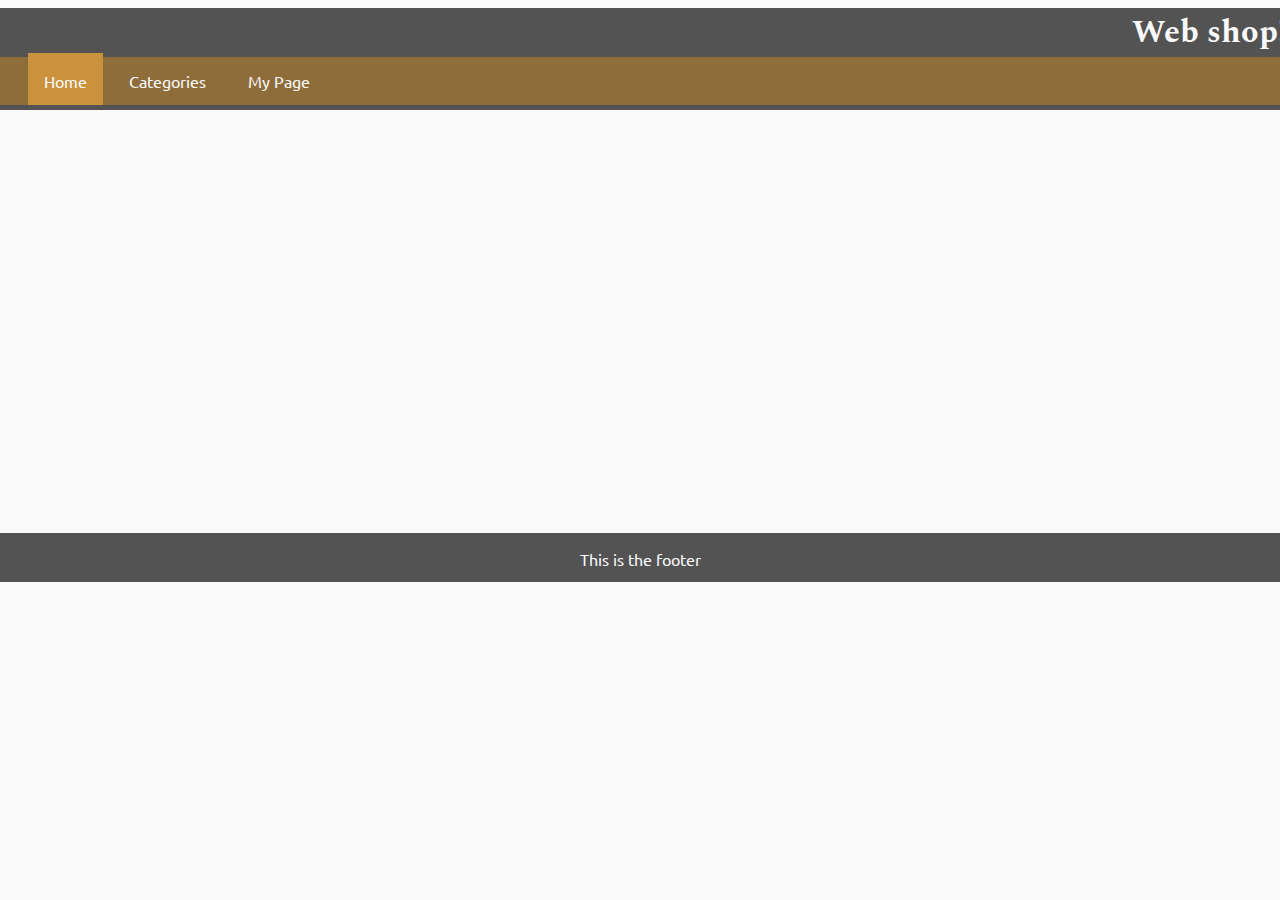
<file: index.html>
<!DOCTYPE html>
<html lang="en">
<head>
    <meta charset="UTF-8">
    <link rel="stylesheet" type="text/css" href="styles.css">
    <title>Grupparbete</title>
</head>
<body>
<div class="flex-wrapper">
    <!-- MAIN NAV BAR WHICH IS SHARED ACROSS WEBSITE - DONT CHANGE YET -->
    <header>
        <h1>Web shop!</h1>
        <nav>
            <ul>
                <li><a class="active-page" href="index.html">Home</a></li>
                <li><a href="category.html">Categories</a></li>
                <li><a href="LoginPage.html">My Page</a></li>
            </ul>
        </nav>
        <!-- FROM HERE YOU CAN CHANGE STUFF -->
    </header>
    <div class="content">
        <div class="content-side">
            <h3 style="text-align: center">Donkey news!</h3>
            <ul>
                <li>Lots of donkeys, wow!</li>
                <li>Cheap and affordable!</li>
                <li>Probably not your first choice for a pet..</li>
                <li>.. or your third, but hey!</li>
            </ul>
            <div class="dummy-img">A picture would be here</div>
            <div class="dummy-img">And here!</div>
        </div>
        <div class="content-main">
            <h2 style="text-align: center">Welcome to the premium donkey shopping website!</h2>
            <article>
                    Lorem ipsum dolor sit amet, consectetur adipiscing elit. 
                    Mauris consectetur commodo rhoncus. Donec dolor tortor, 
                    hendrerit et leo quis, malesuada ultrices enim. Ut pharetra 
                    efficitur elit, vel scelerisque est efficitur nec. Aliquam 
                    cursus id est placerat aliquet. Orci varius natoque penatibus
                    t magnis dis parturient montes, nascetur ridiculus mus. 
                    Phasellus iaculis nunc ac nibh mollis, vitae ullamcorper 
                    orci convallis. Quisque hendrerit massa vel odio pretium 
                    auctor. Aenean mattis lacus quis justo posuere porttitor.
                    Sed iaculis hendrerit justo. Aliquam porttitor augue a 
                    vestibulum elementum. In feugiat dolor eu lacus blandit 
                    feugiat. Fusce tristique consectetur blandit. Duis ullamcorper 
                    unc turpis, vel mattis diam scelerisque eu. Nunc sodales f
                    eugiat magna non tempor. Fusce cursus, nunc a tempus digni
                    ssim, nunc nisl sodales libero, in maximus vel
                    it dolor at metus.
                    <br>
                    <br>
                    Maecenas eu enim accumsan, accumsan nunc id, porta 
                    ante. Sed hendrerit maximus mollis. Nulla sed ultri
                    cies purus. Suspendisse pulvinar tempus nisl. Sed c
                    onsequat, nunc a placerat ultrices, justo arcu elem
                    entum velit, at cursus sem nunc ut eros. Donec orna
                    re congue urna vitae tristique. Curabitur gravida an
                    te arcu, ac accumsan arcu malesuada at. 
                    <div class="dummy-img" style="width: 300px">A cute picture here maybe.</div>
            </article>
        </div>
        
    </div>
    <footer>
        <p>This is the footer</p>
    </footer>
</div>
</body>
</html>
</file>
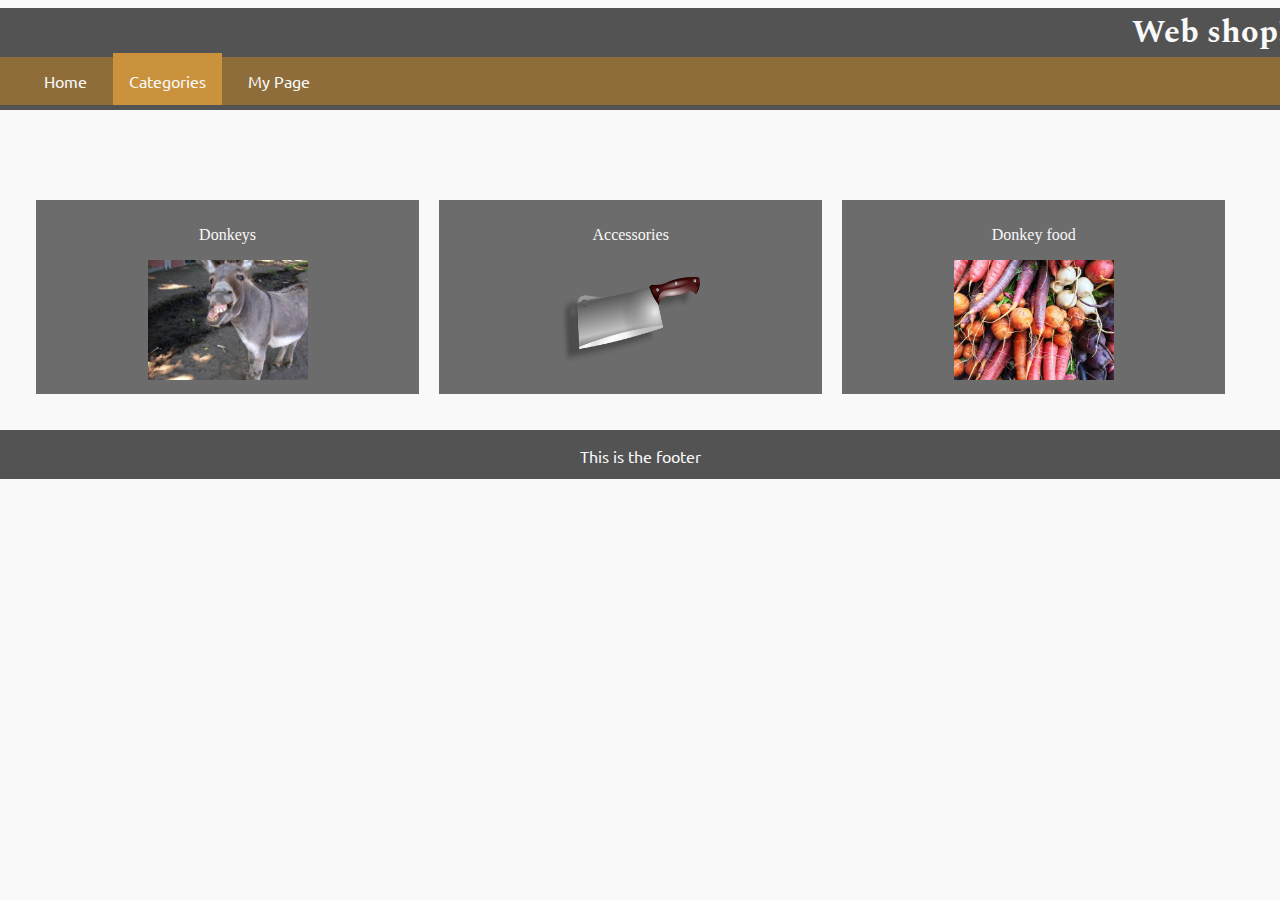
<file: category.html>
<!DOCTYPE html>
<html lang="en">
<head>
    <meta charset="UTF-8">
    <link rel="stylesheet" type="text/css" href="styles.css">
    <title>Grupparbete</title>
</head>
<body>
<div class="flex-wrapper">
<header>
    <h1>Web shop!</h1>
    <nav>
        <ul>
            <li><a href="index.html">Home</a></li>
            <li><a class="active-page" href="category.html">Categories</a></li>
            <li><a href="LoginPage.html">My Page</a></li>
        </ul>
    </nav>
</header>
<section class="content-box-category">
    <h2>Categories</h2>
    <div class = "cat_layout">
        <div class = "cat_box"> 
            <p><a href="productpage.html">Donkeys</a></p>
            <a href="productpage.html"><img src="image/cat_funny-donkey.jpg" width="160" height="120" title="" alt="Donkey"></a>
        </div>
    
        <div class = "cat_box">
            <p><a href="">Accessories</a></p>         
            <a href=""><img src="image/cat_cleaver.png" width="160" height="120" title="" alt="Accessories"></a>
        </div>
    
        <div class = "cat_box">
            <p><a href="">Donkey food</a></p>
            <a href=""><img src="image/cat_food.jpg" width="160" height="120" title="" alt="Donkey food"></a>
        </div>
    </div>
</section>
<footer>
    <p>This is the footer</p>
</footer>
</div>
</body>
</html>
</file>
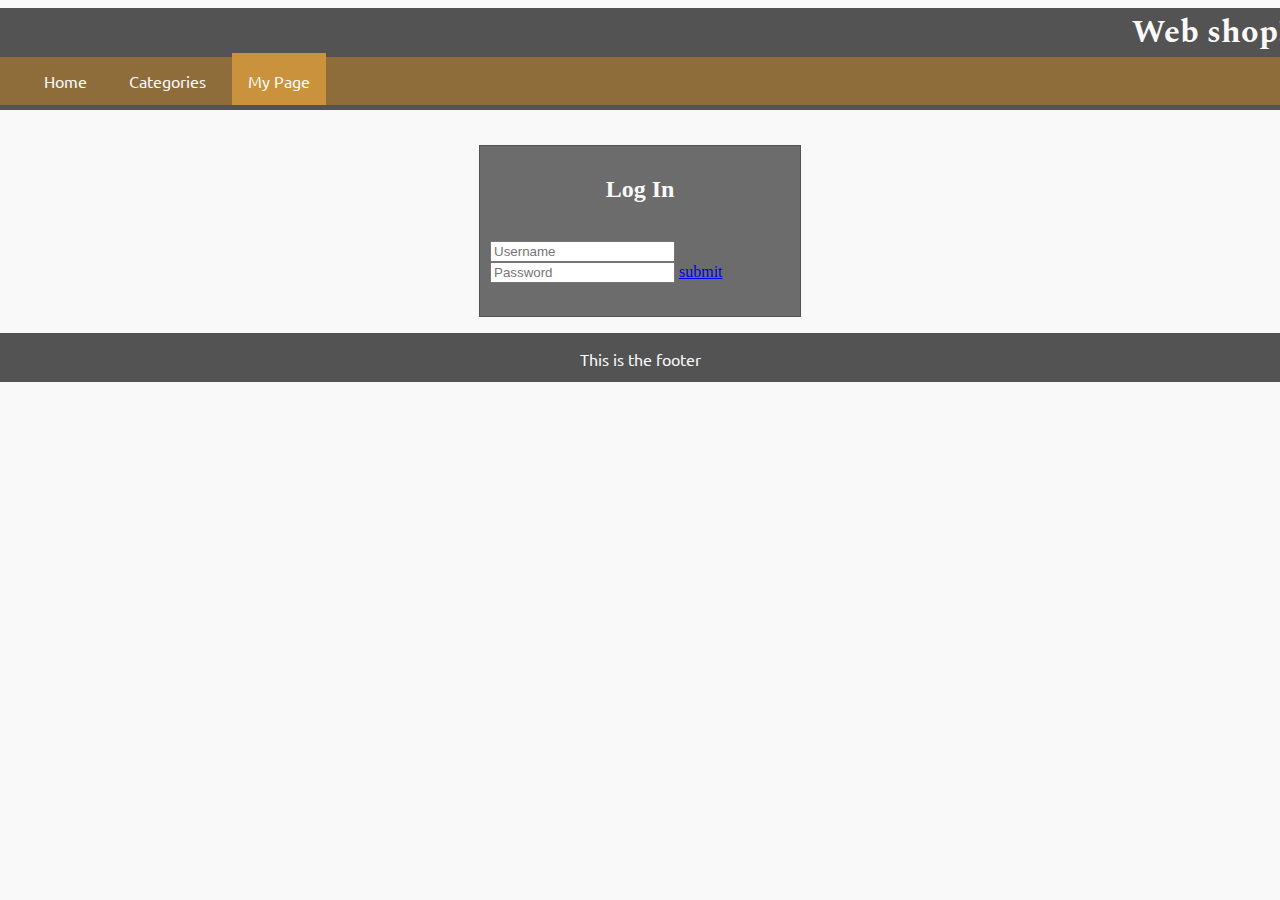
<file: LoginPage.html>
<!DOCTYPE html>
<html lang="en">
<head>
    <meta charset="UTF-8">
    <link rel="stylesheet" type="text/css" href="styles.css">
    <title>Log in page</title>
</head>
    
<body>
    <div class="flex-wrapper">
        <!-- MAIN NAV BAR WHICH IS SHARED ACROSS WEBSITE - DONT CHANGE YET -->
    <header>
        <h1>Web shop!</h1>
        <nav>
            <ul>
                <li><a href="index.html">Home</a></li>
                <li><a href="category.html">Categories</a></li>
                <li><a class="active-page" href="LoginPage.html">My Page</a></li>
            </ul>
        </nav>
    </header>
    <!-- FROM HERE YOU CAN CHANGE STUFF -->
        <div class="Loginpage_Login">
        <h2>Log In</h2><br>
        <form>
            <input name="Username" type="username" placeholder="Username"/><br/>
            <input name="Password" type="password" placeholder="Password"/>
            <a href="MyPage.html" class="login-btn">submit</a>
        </form>
        </div>
    <footer>
        <p>This is the footer</p>
    </footer>
</div>
</body>
</html>
</file>
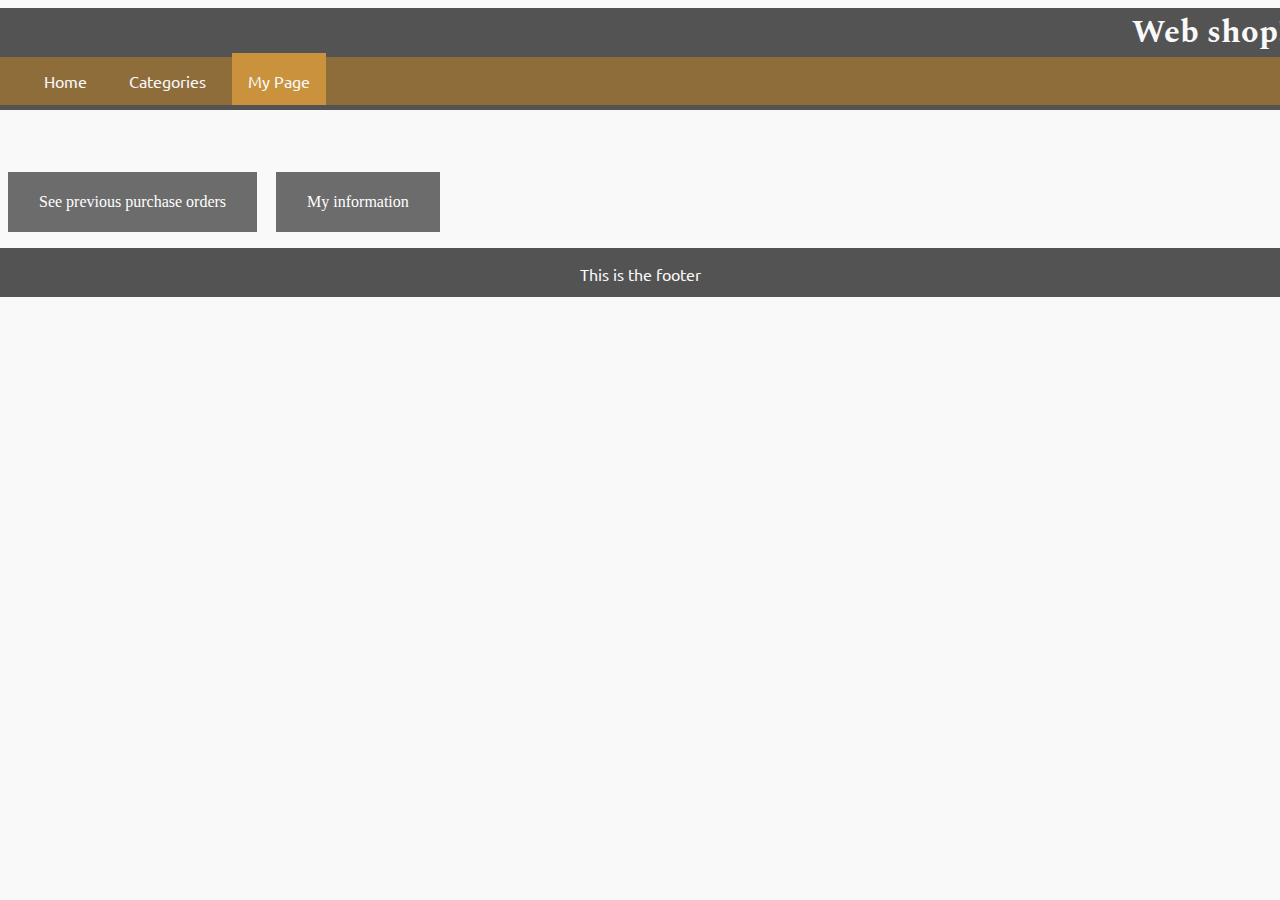
<file: MyPage.html>
<!DOCTYPE html>
<html lang="en">
<head>
    <meta charset="UTF-8">
    <link rel="stylesheet" type="text/css" href="styles.css">
    <title>My page</title>
</head>
    
<body>
<div class="flex-wrapper">
    <!-- MAIN NAV BAR WHICH IS SHARED ACROSS WEBSITE - DONT CHANGE YET -->
    <header>
        <h1>Web shop!</h1>
        <nav>
            <ul>
                <li><a href="index.html">Home</a></li>
                <li><a href="category.html">Categories</a></li>
                <li><a href="LoginPage.html" class="active-page">My Page</a></li>
            </ul>
        </nav>
        <!-- FROM HERE YOU CAN CHANGE STUFF -->
    </header>
    <div class="mypage-container">
        <div class="flexmeme1">
            <h2>Welcome to your page</h2>
        </div>
        <div class="flexmeme2">
            <a href="#" class="btn">See previous purchase orders</a>
            <a href="#" class="btn" >My information</a>
        </div>
    </div>
    <footer>
        <p>This is the footer</p>
    </footer>
</div>
</body>
</html>
</file>
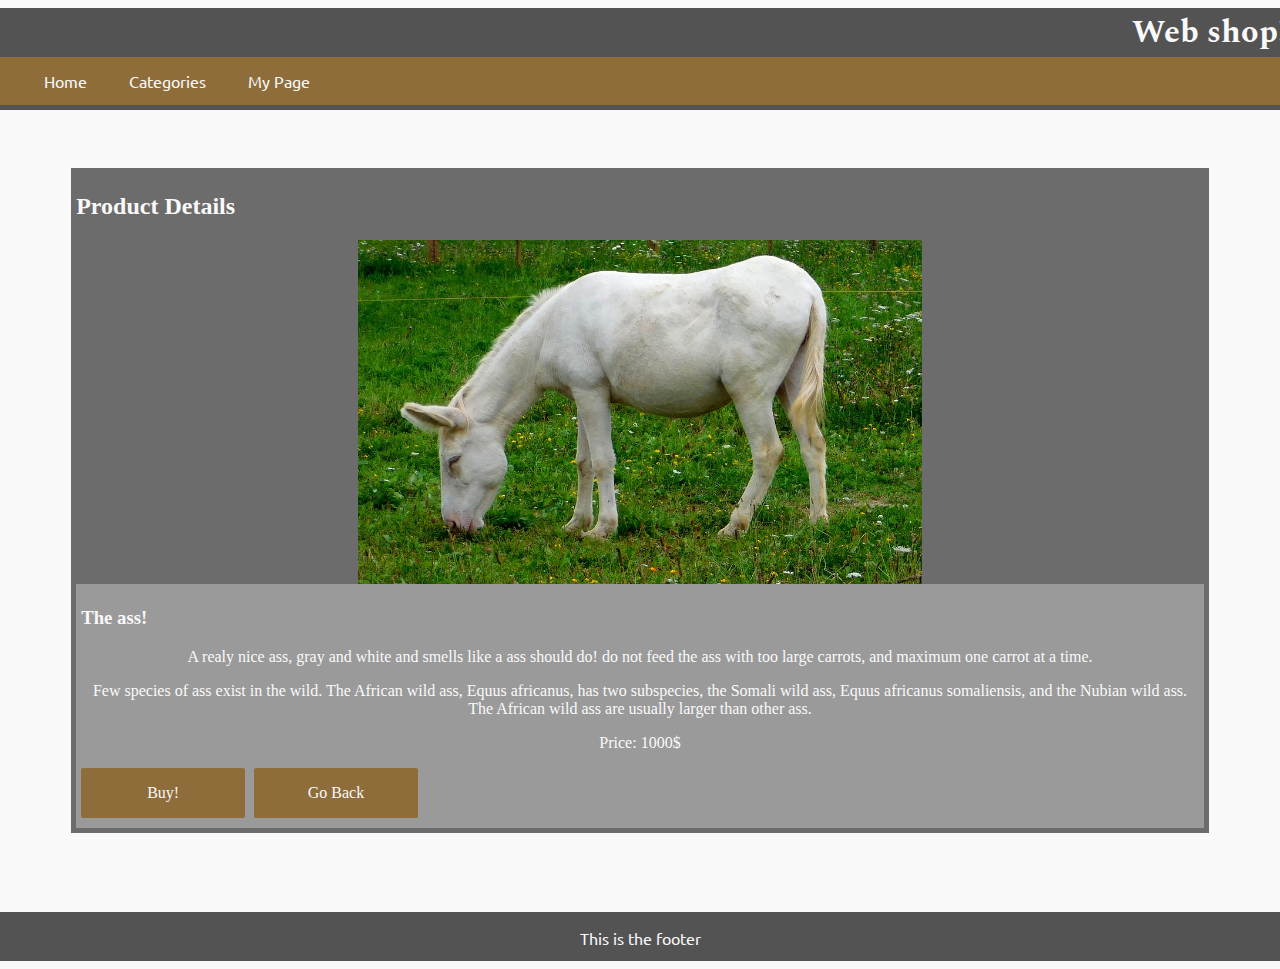
<file: ProductDetails1.html>
<!DOCTYPE html>
<html lang="en">
  <head>
    <meta charset="UTF-8" />
    <link rel="stylesheet" type="text/css" href="styles.css" />
    <title>Grupparbete</title>
  </head>
  <body>
    <div class="flex-wrapper">
      <header>
        <h1>Web shop!</h1>
        <nav>
          <ul>
            <li><a href="index.html">Home</a></li>
            <li><a href="category.html">Categories</a></li>
            <li><a href="mypage.html">My Page</a></li>
          </ul>
        </nav>
      </header>
      <article class="details_format">
        <div class="details_article">
          <h2>Product Details</h2>
          <img
            id="details_image"
            src="image/Details_Donkey1.jpg"
            alt="A hairy ass!"
          />

          <section id="details_text">
            <h3>The ass!</h3>
            <p class="nocenter">
              A realy nice ass, gray and white and smells like a ass should do!
              do not feed the ass with too large carrots, and maximum one carrot
              at a time.
            </p>
            <p class="nocenter">
              Few species of ass exist in the wild. The African wild ass, Equus
              africanus, has two subspecies, the Somali wild ass, Equus
              africanus somaliensis, and the Nubian wild ass. The African wild
              ass are usually larger than other ass.
            </p>
            <p>Price: 1000$</p>
            <a class="details_button" href="productpage.html">Buy!</a>
            <a  class="details_button"
                href="productpage.html"
                onmouseover="this.innerHTML='Buy!';"
                onmouseout="this.innerHTML='Go Back';"
              >
                Go Back</a>

          </section>
        </div>
      </article>
      <footer>
        <p>This is the footer</p>
    </footer>
    </div>
  </body>
</html>
</file>
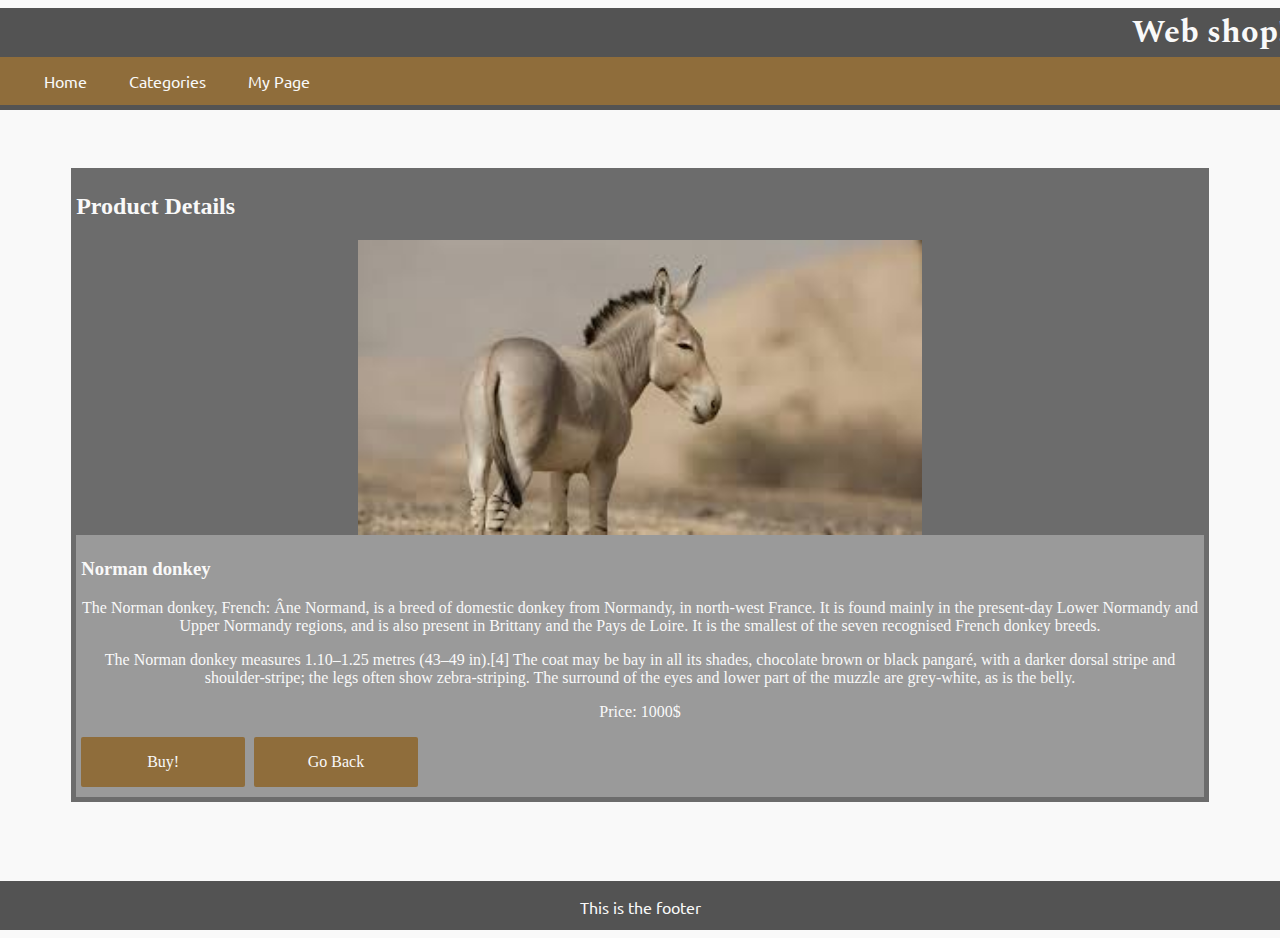
<file: ProductDetails2.html>
<!DOCTYPE html>
<html lang="en">
  <head>
    <meta charset="UTF-8" />
    <link rel="stylesheet" type="text/css" href="styles.css" />
    <title>Grupparbete</title>
  </head>
  <body>
    <div class="flex-wrapper">
      <header>
        <h1>Web shop!</h1>
        <nav>
          <ul>
            <li><a href="index.html">Home</a></li>
            <li><a href="category.html">Categories</a></li>
            <li><a href="mypage.html">My Page</a></li>
          </ul>
        </nav>
      </header>
      <article class="details_format">
        <div class="details_article">
          <h2>Product Details</h2>
          <img
            id="details_image"
            src="image/Details_Donkey2.jpg"
            alt="A hairy ass!"
          />
          <section id="details_text">
            <h3>Norman donkey</h3>
            <p class="nocenter">
              The Norman donkey, French: Âne Normand, is a breed of domestic
              donkey from Normandy, in north-west France. It is found mainly in
              the present-day Lower Normandy and Upper Normandy regions, and is
              also present in Brittany and the Pays de Loire. It is the smallest
              of the seven recognised French donkey breeds.
            </p>
            <p class="nocenter">
              The Norman donkey measures 1.10–1.25 metres (43–49 in).[4] The
              coat may be bay in all its shades, chocolate brown or black
              pangaré, with a darker dorsal stripe and shoulder-stripe; the legs
              often show zebra-striping. The surround of the eyes and lower part
              of the muzzle are grey-white, as is the belly.
            </p>
            <p>Price: 1000$</p>
            <a class="details_button" href="productpage.html">Buy!</a>
            <a

              class="details_button"
              href="productpage.html"
              onmouseover="this.innerHTML='Buy!';"
              onmouseout="this.innerHTML='Go Back';"
            >
              Go Back</a
            >

          </section>
        </div>
      </article>
      <footer>
        <p>This is the footer</p>
    </footer>
    </div>
  </body>
</html>
</file>
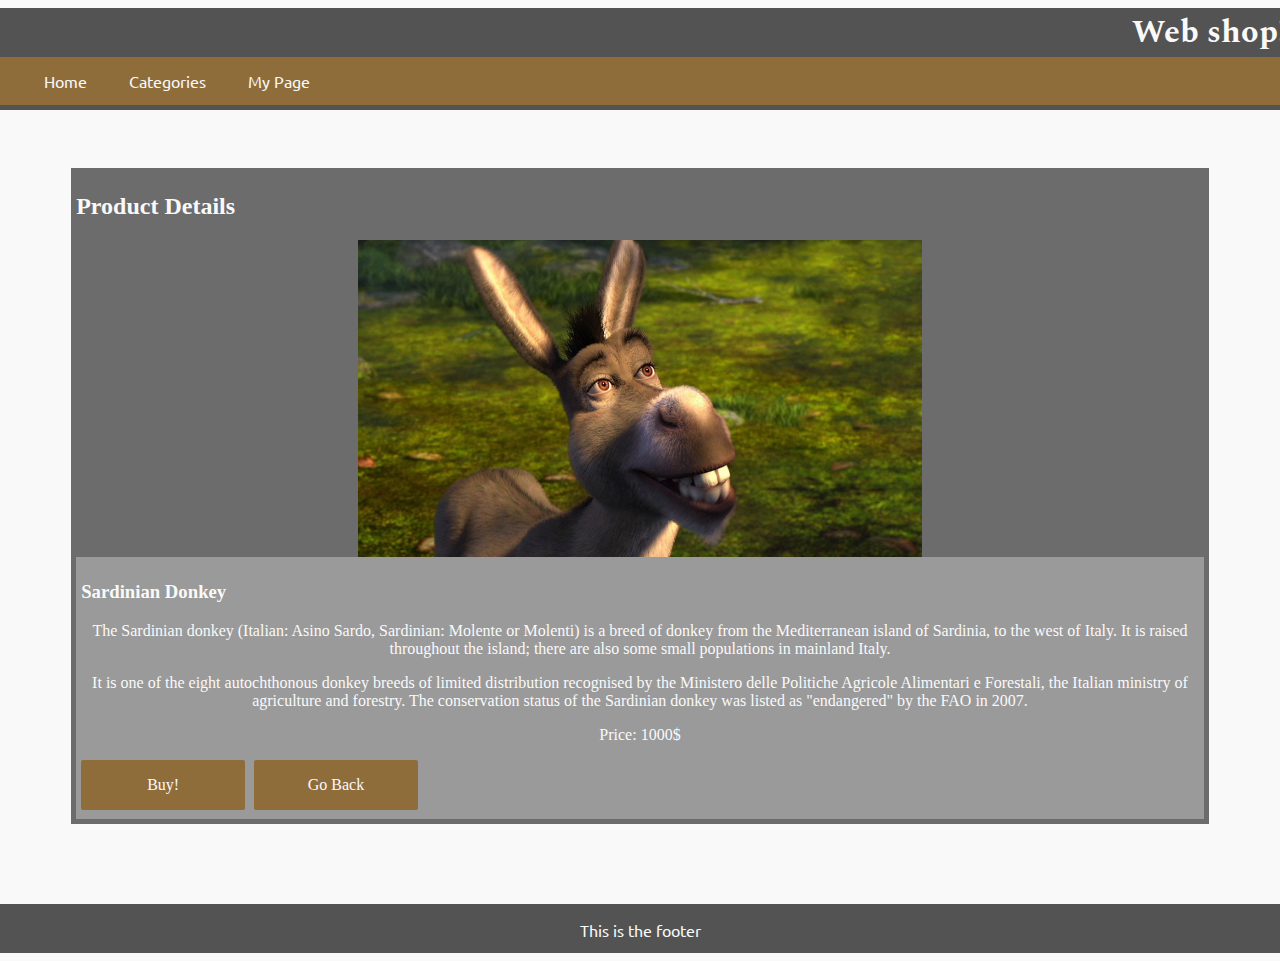
<file: ProductDetails3.html>
<!DOCTYPE html>
<html lang="en">
  <head>
    <meta charset="UTF-8" />
    <link rel="stylesheet" type="text/css" href="styles.css" />
    <title>Grupparbete</title>
  </head>
  <body>
    <div class="flex-wrapper">
      <header>
        <h1>Web shop!</h1>
        <nav>
          <ul>
            <li><a href="index.html">Home</a></li>
            <li><a href="category.html">Categories</a></li>
            <li><a href="mypage.html">My Page</a></li>
          </ul>
        </nav>
      </header>
      <article class="details_format">
        <div class="details_article">
          <h2>Product Details</h2>
          <img
            id="details_image"
            src="image/Details_Donkey3.jpg"
            alt="A hairy ass!"
          />

          <section id="details_text">
            <h3>Sardinian Donkey</h3>
            <p class="nocenter">
              The Sardinian donkey (Italian: Asino Sardo, Sardinian: Molente or
              Molenti) is a breed of donkey from the Mediterranean island of
              Sardinia, to the west of Italy. It is raised throughout the
              island; there are also some small populations in mainland Italy.
            </p>
            <p class="nocenter">
              It is one of the eight autochthonous donkey breeds of limited
              distribution recognised by the Ministero delle Politiche Agricole
              Alimentari e Forestali, the Italian ministry of agriculture and
              forestry. The conservation status of the Sardinian donkey was
              listed as "endangered" by the FAO in 2007.
            </p>
            <p>Price: 1000$</p>
            <a class="details_button" href="productpage.html">Buy!</a>
            <a

                class="details_button"
                href="productpage.html"
                onmouseover="this.innerHTML='Buy!';"
                onmouseout="this.innerHTML='Go Back';"
              >
                Go Back</a>

          </section>
        </div>
      </article>
      <footer>
        <p>This is the footer</p>
    </footer>
    </div>
  </body>
</html>
</file>
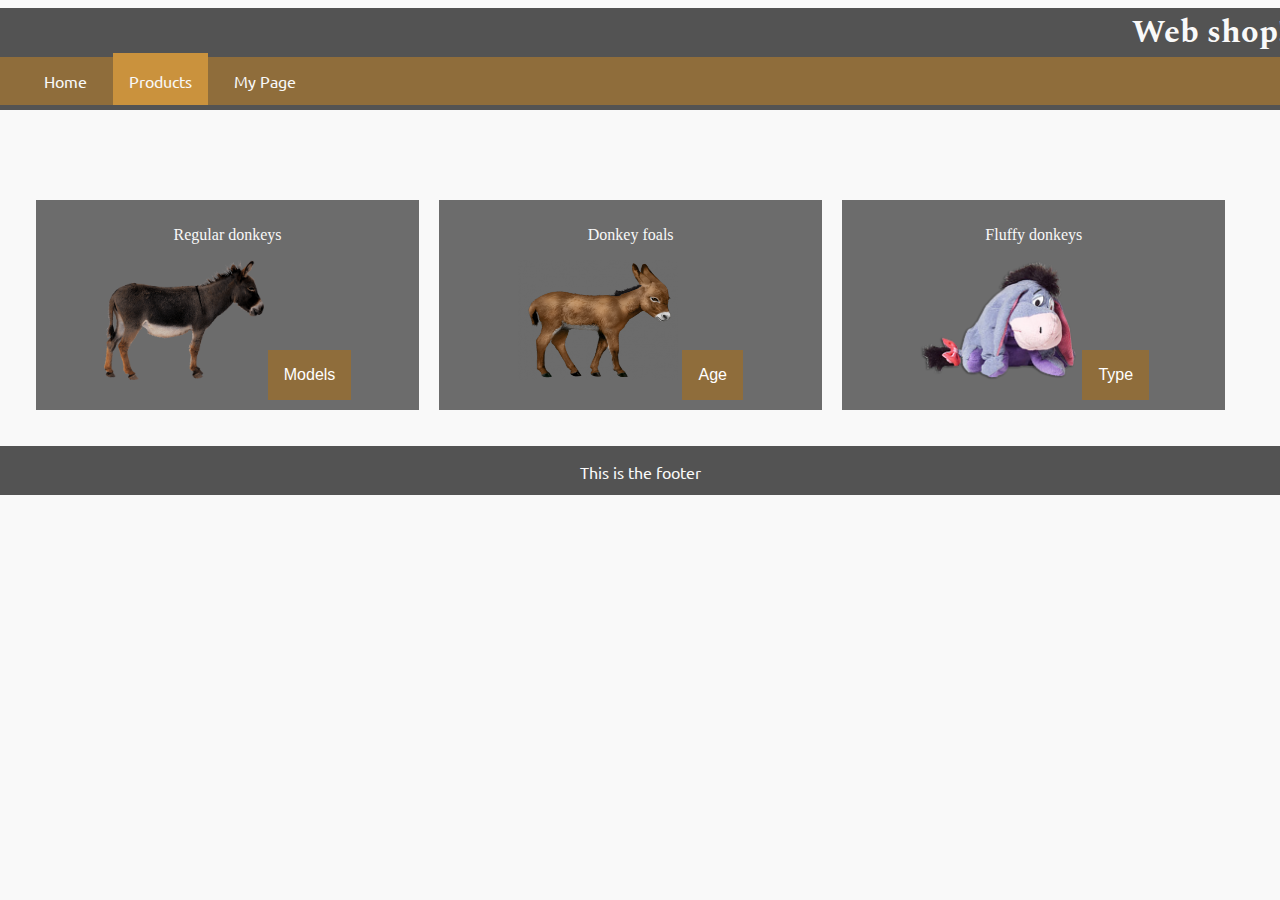
<file: productpage.html>
<!DOCTYPE html>
<html lang="en">
<head>
    <meta charset="UTF-8">
    <link rel="stylesheet" type="text/css" href="styles.css">
    <title>Grupparbete</title>
</head>
<body>
<div class="flex-wrapper">
<header>
    <h1>Web shop!</h1>
    <nav>
        <ul>
            <li><a href="index.html">Home</a></li>
            <li><a class="active-page" href="productpage.html">Products</a></li>
            <li><a href="LoginPage.html">My Page</a></li>
        </ul>
    </nav>
</header>
<section class = "content-box-product">
    <h2 id="pp_header" >Donkeys</h2>
    <section class = "product-wrapper">
        <div class = "prod-container"> 
            <p><a href="ProductDetails1.html">Regular donkeys</a></p>
            <a href="ProductDetails1.html"><img src="image\pp_donkey-transparent.png" width="160" height="120" title="" alt="Donkey"></a>
            <div class="pp_dropdown">
                <button class="pp_dropbtn">Models</button>
                <div class="pp_dropdown-content">
                    <a href="ProductDetails1.html">The ass!</a>
                    <a href="ProductDetails2.html">Norman donkey</a>
                    <a href="ProductDetails3.html">Sardinian Donkey</a>
                </div>
            </div>
        </div>
    
        <div class = "prod-container">
            <p><a href="">Donkey foals</a></p>         
            <a href=""><img src="image\pp_donkeyfoal-transparent.png" width="160" height="120" title="" alt="Donkey foal"></a>
            <div class="pp_dropdown">
                <button class="pp_dropbtn">Age</button>
                <div class="pp_dropdown-content">
                    <a href="#">Newborn</a>
                    <a href="#">Dumbass teenager</a>
                    <a href="#">Smartass teenager</a>
                </div>
            </div>
        </div>
    
        <div class = "prod-container">
            <p><a href="">Fluffy donkeys</a></p>
            <a href=""><img src="image\pp_eyeore-transparent.png" width="160" height="120" title="" alt="Donkey toy"></a>
            <div class="pp_dropdown">
                <button class="pp_dropbtn">Type</button>
                <div class="pp_dropdown-content">
                    <a href="#">Eyeore</a>
                    <a href="#">Shrek donkey</a>
                </div>
            </div>
        </div>
    </section>
</section>

<footer>
    <p>This is the footer</p>
</footer>
</div>
</body>
</html>
</file>
<file: styles.css>
@import url("https://fonts.googleapis.com/css?family=Ubuntu|Spectral");

:root {
  --dark-color: #535353;
  --medium-color: #6c6c6c;
  --light-color: #f9f9f9;
  --btn-color: #8f6d3b;
  --btn-hover-color: #ca923d;
}

body {
  background-color: var(--light-color);
  color: #f9f9f9;
}

.container {
  max-width: 1024px;
  min-height: 100px;
  margin: 5px auto 0 auto;
  padding-top: 15px;
  padding-bottom: 15px;
  background: var(--light-color);
}

header {
  margin: 0 -25px;
  box-shadow: 5px 5px var(--dark-color);
}

header h1 {
  font-family: "Spectral", sans-serif;
  background: var(--dark-color);
  margin: 0 auto;
  padding-right: 10px;
  text-align: right;
}

nav {
  display: flex;
  justify-content: flex-start;
  box-sizing: border-box;
  background: var(--btn-color);
}

nav ul {
  list-style-type: none;
  margin: 0;
}

nav li {
  float: left;
  padding: 0 5px;
}

nav li a {
  font-family: "Ubuntu", sans-serif;
  padding: 14px 16px;
  text-decoration: none;
  display: block;
  color: var(--light-color);
}

nav li a:hover,
.active-page {
  margin-top: -4px;
  border-top: 4px solid var(--btn-hover-color);
  background: var(--btn-hover-color);
}

.content-box {
  height: 100%;
  padding: 10px;
  margin: 0.5em;
  box-sizing: border-box;
  display: flex;
  flex-flow: row wrap;
}

.dummy-content {
  background-color: var(--medium-color);
  width: 75px;
  height: 75px;
  margin: 5px;
}

footer {
  background: var(--dark-color);
  font-family: "Ubuntu", sans-serif;
  height: 49px;
  margin: 0 -25px;
}

footer p {
  text-align: center;
  padding: 1em;
}

/*-----------------------------MY PAGE---------------------------------------*/

.btn:link,
.btn:visited {
  background-color: #6c6c6c;
  border: 1px solid #6c6c6c;
  color: #fff;
  margin-right: 15px;

  display: inline-block;
  padding: 20px 30px; /*this will mean that we have 10 pixels of heading on top and bottom and 30 pixels left and right*/
  font-weight: 300;
  text-decoration: none;

  /*Det här gör att bakgrunden inte byter färg direkt utan på 0.2 sekunder*/
  transition: background-color 0.2s, border 0.2s, color 0.2s;
}

.btn:hover,
.btn:active {
  background-color: #535353;
}

.Mypage_welcome-text-box {
  position: absolute;
  width: 1140px;
  top: 50%;
  left: 75%;
  transform: translate(-50%, -50%);
}

.Mypage_welcome-header {
  background-image: linear-gradient(
      rgba(135, 206, 235, 0.7),
      rgba(135, 206, 235, 0.7)
    ),
    url(gold-glitter-blog-header.jpg);
  background-size: cover;
  background-position: center;
  height: 100vh; /*Det här betyder att det är 100 procent av view-port:en*/
}

.Mypage_welcome-header h2 {
  padding-top: 20px;
  font-size: 25px;
}

/*-----------------------------MY PAGE end---------------------------------------*/

/*-----------------------------Log in page---------------------------------------*/
.Loginpage_Login {
  background-color: var(--medium-color);
  width: 300px;
  height: 150px;
  border: 1px solid var(--dark-color);
  margin: auto;
  margin-top: 40px;
  padding: 10px;
}

.Loginpage_Login h2 {
  text-align: center;
}

/*-----------------------------Log in page end---------------------------------------*/

/*stefan b's stuff*/
.details_button {
  color: var(--light-color);
  display: inline-block;
  padding: 1em 2em;
  margin: 0 0.3em 0.3em 0;
  border-radius: 2px;
  background-color: var(--btn-color);
  text-align: center;
  transition: all 0.2s;
  border: 0px solid black;
  text-decoration: red;
  width: 100px;
}
.details_button:hover {
  background-color: var(--btn-hover-color);
}

/*stuff ryan added*/
.content-box-category {
  height: 100%;
  padding: 10px;
  margin: 0.5em;
  display: flex;
  flex-direction: column;
}

.content-box-category h2 {
  text-align: center;
}

.cat_h1 {
  text-align: center;
}

.cat_layout {
  display: flex;
  flex-wrap: wrap;
  align-items: center;
}

.content-box-category a,
p,
img {
  text-align: center;
  color: var(--light-color);
}

.cat_box {
  width: 31.2%;
  box-sizing: border-box;
  text-align: center; /*THIS CENTERs THE IMAGES, IDK WHY LOL*/
  padding: 10px;
  margin: 10px;
  background-color: var(--medium-color);
}
/*end of stuff ryan added*/

.cat_layout a {
  text-decoration: none;
}

.details_format {
  padding: 5%;
  margin: 0px;
}
#details_image {
  display: block;
  margin-left: auto;
  margin-right: auto;
  width: 50%;
}
.details_article {
  background-color: var(--medium-color);
  padding: 5px;
}
#details_text {
  background-color: rgba(255, 255, 255, 0.315);
  padding: 5px;
}
/*end of stefan b's stuff*/

/* ---------------- product page start ------------------ */

.content-box-product {
  height: 100%;
  padding: 10px;
  margin: 0.5em;
  display: flex;
  flex-direction: column;
}

.content-box-product h2 {
  text-align: center;
}

.product-wrapper {
  display: flex;
  flex-wrap: wrap;
  align-items: center;
}

.content-box-product a,
p,
img {
  text-align: center;
}

.product-wrapper a {
  text-decoration: none;
  color: var(--light-color);
}

.prod-container {
  width: 31.2%;
  box-sizing: border-box;
  text-align: center;
  padding: 10px;
  margin: 10px;
  background-color: var(--medium-color);
}

.pp_dropbtn {
  background-color: var(--btn-color);
  color: white;
  padding: 16px;
  font-size: 16px;
  border: none;
  cursor: pointer;
}

.pp_dropdown {
  position: relative;
  display: inline-block;
}

.pp_dropdown-content {
  display: none;
  position: absolute;
  background-color: #f9f9f9;
  min-width: 160px;
  box-shadow: 0px 8px 16px 0px rgba(0, 0, 0, 0.2);
  z-index: 1;
}

.pp_dropdown-content a {
  color: black;
  padding: 12px 16px;
  text-decoration: none;
  display: block;
}

.pp_dropdown-content a:hover {
  background-color: var(--btn-hover-color);
}

.pp_dropdown:hover .pp_dropdown-content {
  display: block;
}

.pp_dropdown:hover .pp_dropbtn {
  background-color: var(--btn-hover-color);
}

/* ---------------- product page end------------------ */
</file>
